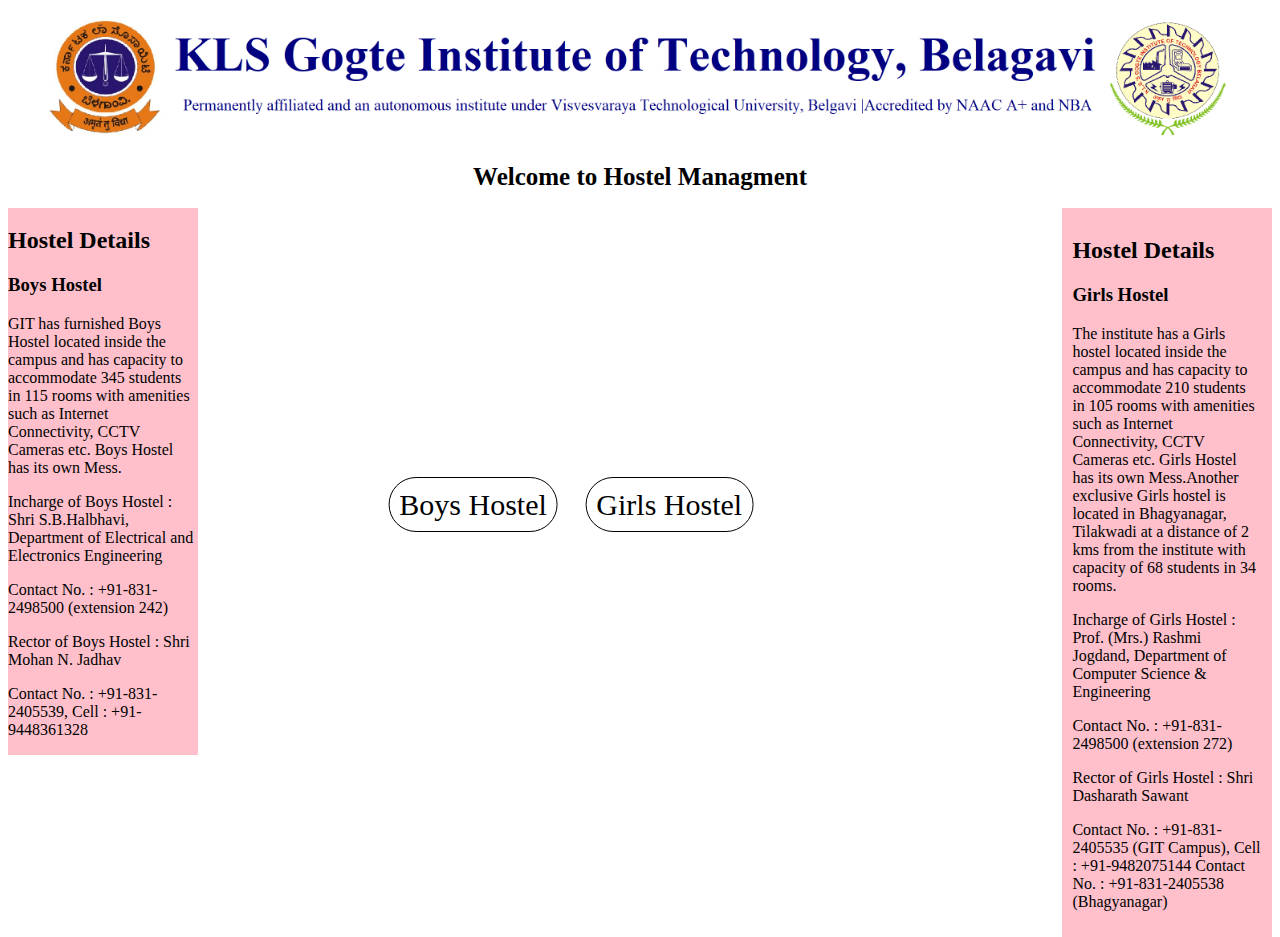
<file: DBMS/index.html>
<!DOCTYPE html>
<html lang="en">
<head>
	<meta charset="UTF-8">
	<title>KLS GIT HOSTEL</title>
	<link rel="stylesheet" type="text/css" href="styles.css">
</head>
<header>
	<figure>
	<img src="gitbanner.png" alt="gitbanner">
	</figure>
	<h1>
		Welcome to Hostel Managment
	</h1>

</header>
<body>
	<div class="left">
		<h2>Hostel Details</h2>
		<h3>Boys Hostel</h3>

		<p>GIT has furnished Boys Hostel located inside the campus and has capacity to accommodate 345 students in 115 rooms with amenities such as Internet Connectivity, CCTV Cameras etc. Boys Hostel has its own Mess.</p>

		<p>Incharge of Boys Hostel : Shri S.B.Halbhavi, Department of Electrical and Electronics Engineering</p>

		<p>Contact No. : +91-831-2498500 (extension 242)</p>

	    <p>Rector of Boys Hostel : Shri Mohan N. Jadhav</p>

	    <p>Contact No. : +91-831-2405539, Cell : +91-9448361328</p>
	
		
	</div>
	<div class="right">
		<h2>Hostel Details</h2>
		<h3>Girls Hostel</h3>

		<p>The institute has a Girls hostel located inside the campus and has capacity to accommodate 210 students in 105 rooms with amenities such as Internet Connectivity, CCTV Cameras etc. Girls Hostel has its own Mess.Another exclusive Girls hostel is located in Bhagyanagar, Tilakwadi at a distance of 2 kms from the institute with capacity of 68 students in 34 rooms.</p>

		<p>Incharge of Girls Hostel : Prof. (Mrs.) Rashmi Jogdand, Department of Computer Science & Engineering</p>

		<p>Contact No. : +91-831-2498500 (extension 272)</p>

	    <p>Rector of Girls Hostel : Shri Dasharath Sawant</p>

	    <p>Contact No. : +91-831-2405535 (GIT Campus), Cell : +91-9482075144 Contact No. : +91-831-2405538 (Bhagyanagar)</p>
	  
	
		
	</div> 
	<div class="button">
	<a href="boys_login.html">Boys Hostel</a>
	<a href="girl_login.html">Girls Hostel</a>		
	</div>



</body>
</html>
</file>
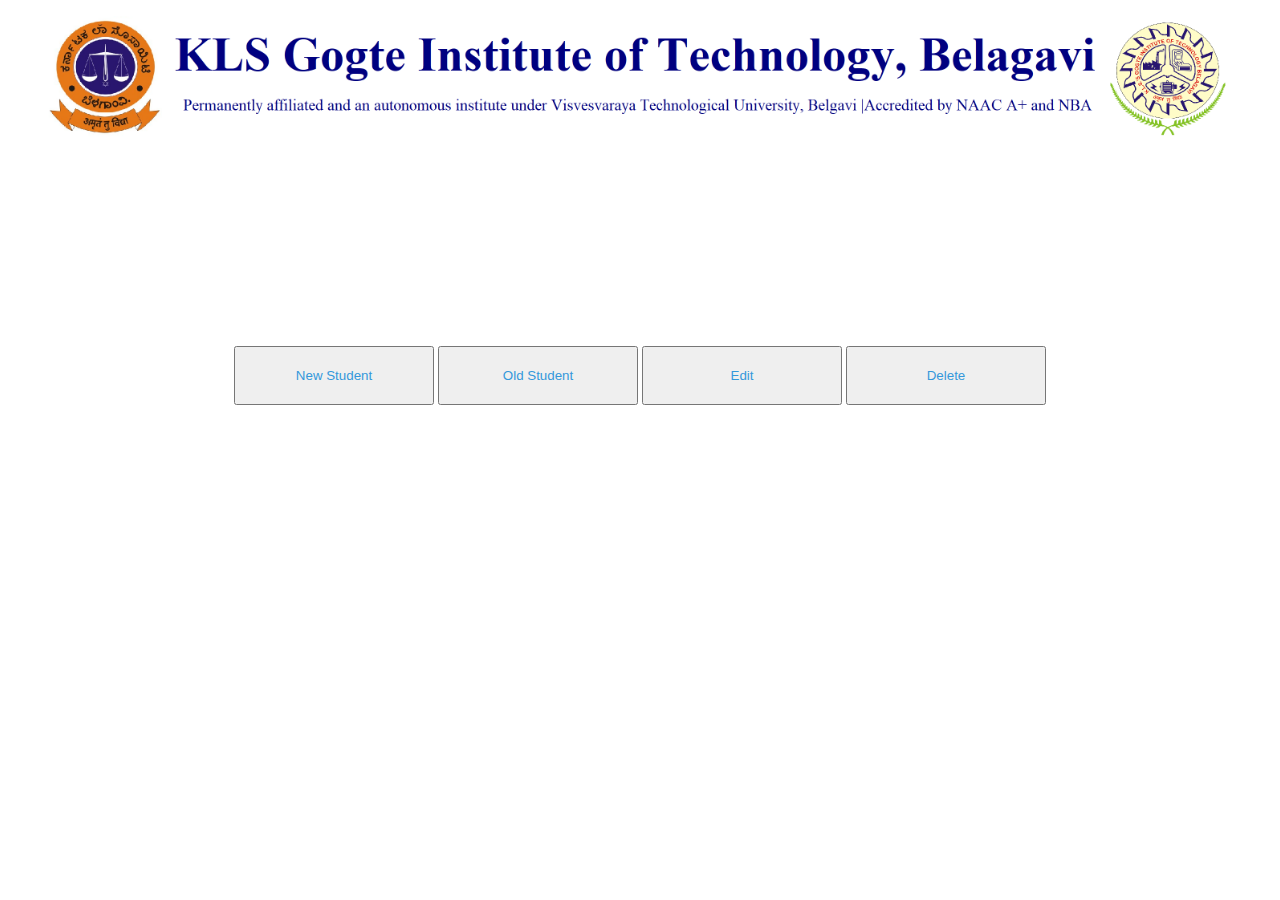
<file: DBMS/boys_hostel.html>
<!DOCTYPE html>
<html lang="en">
<head>
  <meta charset="UTF-8">
  <title>KLS BOYS GIT HOSTEL</title>
  <link rel="stylesheet" type="text/css" href="styles.css">
</head>
<header>
  <figure>
  <img src="gitbanner.png" alt="gitbanner">
  </figure>
</header>
<body>
  <div class="container">
    <button class="btn1"><a href="new_student.html">New Student</a></button>
    <button class="btn2">Old Student</button>
    <button class="btn3">Edit</button>
    <button class="btn4">Delete</button>
  </div>
<header>
</header>
</body>
</html>
</file>
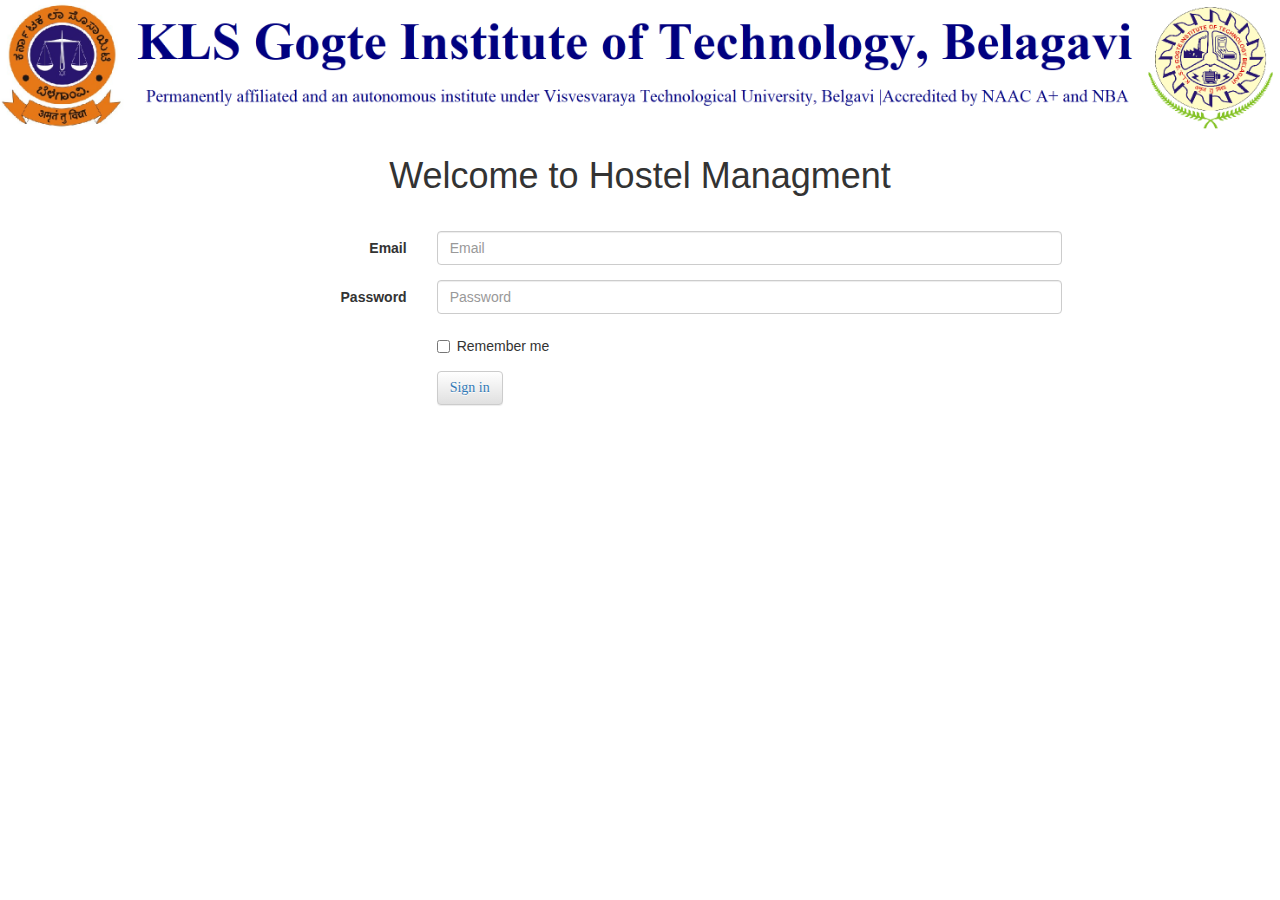
<file: DBMS/boys_login.html>
<!DOCTYPE html>
<html lang="en">
<head>
  <meta charset="UTF-8">
  <title>KLS GIT HOSTEL</title>
  <link rel="stylesheet" type="text/css" href="styles.css">
  <meta name="viewport" content="width=device-width, initial-scale=1">
  <meta name="viewport" content="width=device-width, initial-scale=1, maximum-scale=1, user-scalable=no">
  <!-- Latest compiled and minified CSS -->
<link rel="stylesheet" href="https://stackpath.bootstrapcdn.com/bootstrap/3.4.1/css/bootstrap.min.css" integrity="sha384-HSMxcRTRxnN+Bdg0JdbxYKrThecOKuH5zCYotlSAcp1+c8xmyTe9GYg1l9a69psu" crossorigin="anonymous">

<!-- Optional theme -->
<link rel="stylesheet" href="https://stackpath.bootstrapcdn.com/bootstrap/3.4.1/css/bootstrap-theme.min.css" integrity="sha384-6pzBo3FDv/PJ8r2KRkGHifhEocL+1X2rVCTTkUfGk7/0pbek5mMa1upzvWbrUbOZ" crossorigin="anonymous">
<link rel="stylesheet" type="text/css" href="styles1.css">
<!-- Latest compiled and minified JavaScript -->

</head>
<header>
  <figure>
  <img src="gitbanner.png" alt="gitbanner">
  </figure>
  <h1>
    Welcome to Hostel Managment
  </h1>
</header>
<body class="backgroud">

  <form class="form-horizontal">
  <div class="form-group">
    <label for="inputEmail3" class="col-sm-4 control-label">Email</label>
    <div class="col-sm-6">
      <input type="email" class="form-control" id="inputEmail3" placeholder="Email">
    </div>
  </div>
  <div class="form-group">
    <label for="inputPassword3" class="col-sm-4 control-label">Password</label>
    <div class="col-sm-6">
      <input type="password" class="form-control" id="inputPassword3" placeholder="Password">
    </div>
  </div>
  <div class="form-group">
    <div class="col-sm-offset-4 col-sm-10">
      <div class="checkbox">
        <label>
          <input type="checkbox"> Remember me
        </label>
      </div>
    </div>
  </div>
  <div class="form-group">
    <div class="col-sm-offset-4 col-sm-6">
     <button type="submit" class="btn btn-default"> <a href="boys_hostel.html">Sign in</a></button>
    </div>
  </div>
</form>

<script src="https://stackpath.bootstrapcdn.com/bootstrap/3.4.1/js/bootstrap.min.js" integrity="sha384-aJ21OjlMXNL5UyIl/XNwTMqvzeRMZH2w8c5cRVpzpU8Y5bApTppSuUkhZXN0VxHd" crossorigin="anonymous"></script>
</body>
</html>
</file>
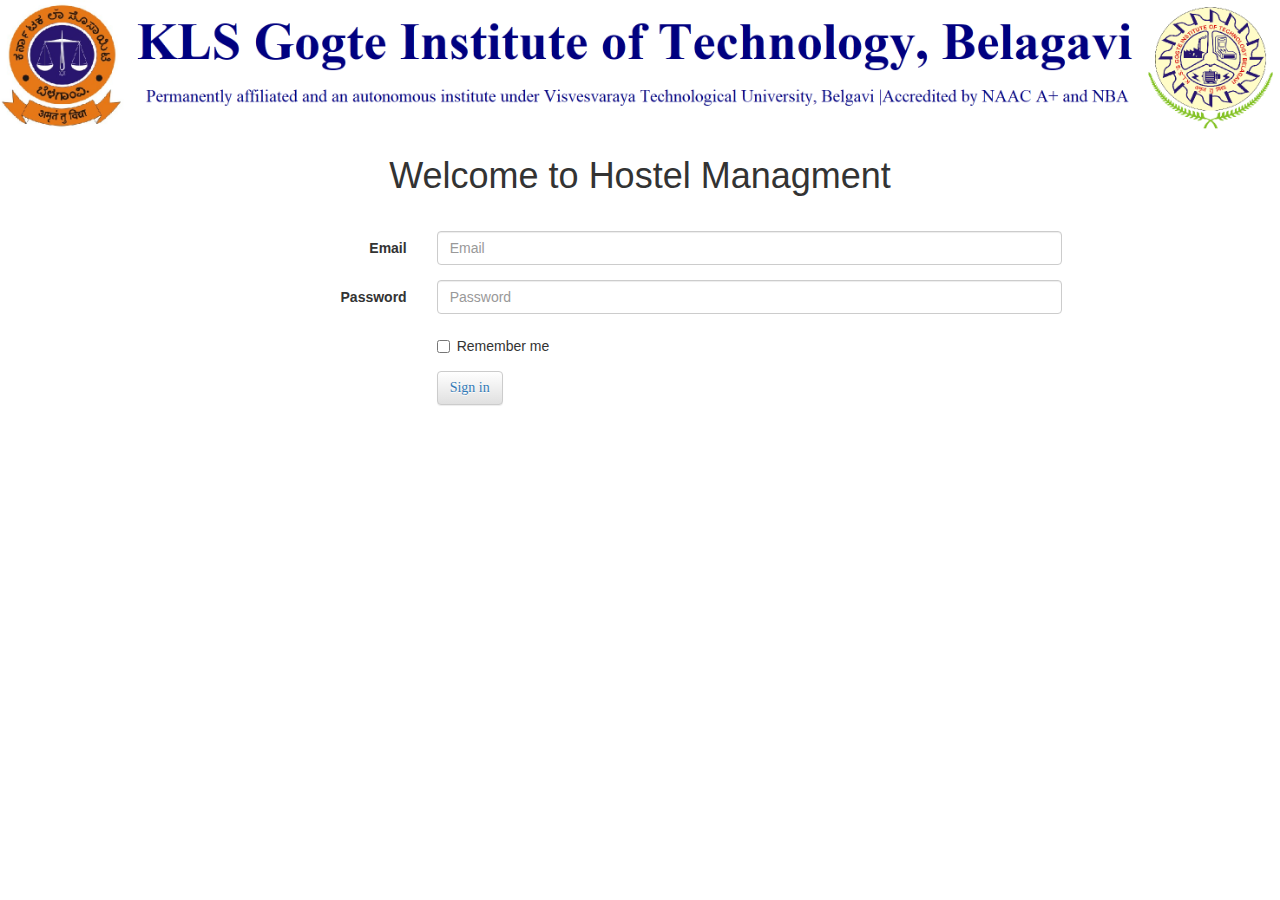
<file: DBMS/girl_login.html>
<!DOCTYPE html>
<html lang="en">
<head>
  <meta charset="UTF-8">
  <title>KLS GIT HOSTEL</title>
  <link rel="stylesheet" type="text/css" href="styles.css">
  <meta name="viewport" content="width=device-width, initial-scale=1">
  <meta name="viewport" content="width=device-width, initial-scale=1, maximum-scale=1, user-scalable=no">
  <!-- Latest compiled and minified CSS -->
<link rel="stylesheet" href="https://stackpath.bootstrapcdn.com/bootstrap/3.4.1/css/bootstrap.min.css" integrity="sha384-HSMxcRTRxnN+Bdg0JdbxYKrThecOKuH5zCYotlSAcp1+c8xmyTe9GYg1l9a69psu" crossorigin="anonymous">

<!-- Optional theme -->
<link rel="stylesheet" href="https://stackpath.bootstrapcdn.com/bootstrap/3.4.1/css/bootstrap-theme.min.css" integrity="sha384-6pzBo3FDv/PJ8r2KRkGHifhEocL+1X2rVCTTkUfGk7/0pbek5mMa1upzvWbrUbOZ" crossorigin="anonymous">
<link rel="stylesheet" type="text/css" href="styles1.css">
<!-- Latest compiled and minified JavaScript -->

</head>
<header>
  <figure>
  <img src="gitbanner.png" alt="gitbanner">
  </figure>
  <h1>
    Welcome to Hostel Managment
  </h1>
</header>
<body class="backgroud">

  <form class="form-horizontal">
  <div class="form-group">
    <label for="inputEmail3" class="col-sm-4 control-label">Email</label>
    <div class="col-sm-6">
      <input type="email" class="form-control" id="inputEmail3" placeholder="Email">
    </div>
  </div>
  <div class="form-group">
    <label for="inputPassword3" class="col-sm-4 control-label">Password</label>
    <div class="col-sm-6">
      <input type="password" class="form-control" id="inputPassword3" placeholder="Password">
    </div>
  </div>
  <div class="form-group">
    <div class="col-sm-offset-4 col-sm-10">
      <div class="checkbox">
        <label>
          <input type="checkbox"> Remember me
        </label>
      </div>
    </div>
  </div>
  <div class="form-group">
    <div class="col-sm-offset-4 col-sm-6">
      <button type="submit" class="btn btn-default"><a href="girls_hostel.html">Sign in</a></button>
    </div>
  </div>
</form>

<script src="https://stackpath.bootstrapcdn.com/bootstrap/3.4.1/js/bootstrap.min.js" integrity="sha384-aJ21OjlMXNL5UyIl/XNwTMqvzeRMZH2w8c5cRVpzpU8Y5bApTppSuUkhZXN0VxHd" crossorigin="anonymous"></script>
</body>
</html>
</file>
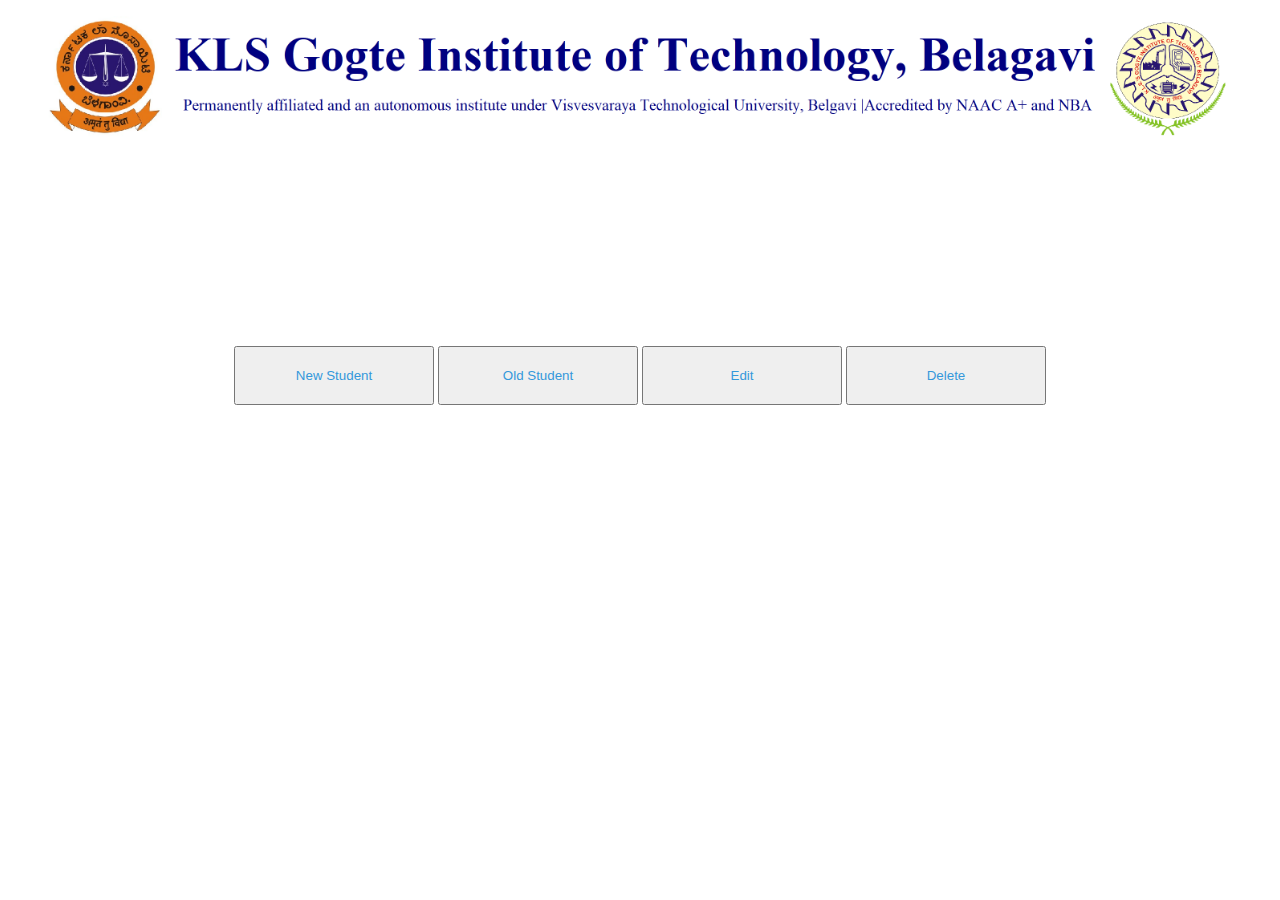
<file: DBMS/girls_hostel.html>
<!DOCTYPE html>
<html lang="en">
<head>
  <meta charset="UTF-8">
  <title>KLS GIRLS GIT HOSTEL</title>
  <link rel="stylesheet" type="text/css" href="styles.css">
</head>
<header>
  <figure>
  <img src="gitbanner.png" alt="gitbanner">
  </figure>
</header>
<body>
  <div class="container">
    <button class="btn1"><a href="new_student.html">New Student</a></button>
    <button class="btn2">Old Student</button>
    <button class="btn3">Edit</button>
    <button class="btn4">Delete</button>
  </div>
<header>
</header>
</body>
</html>
</file>
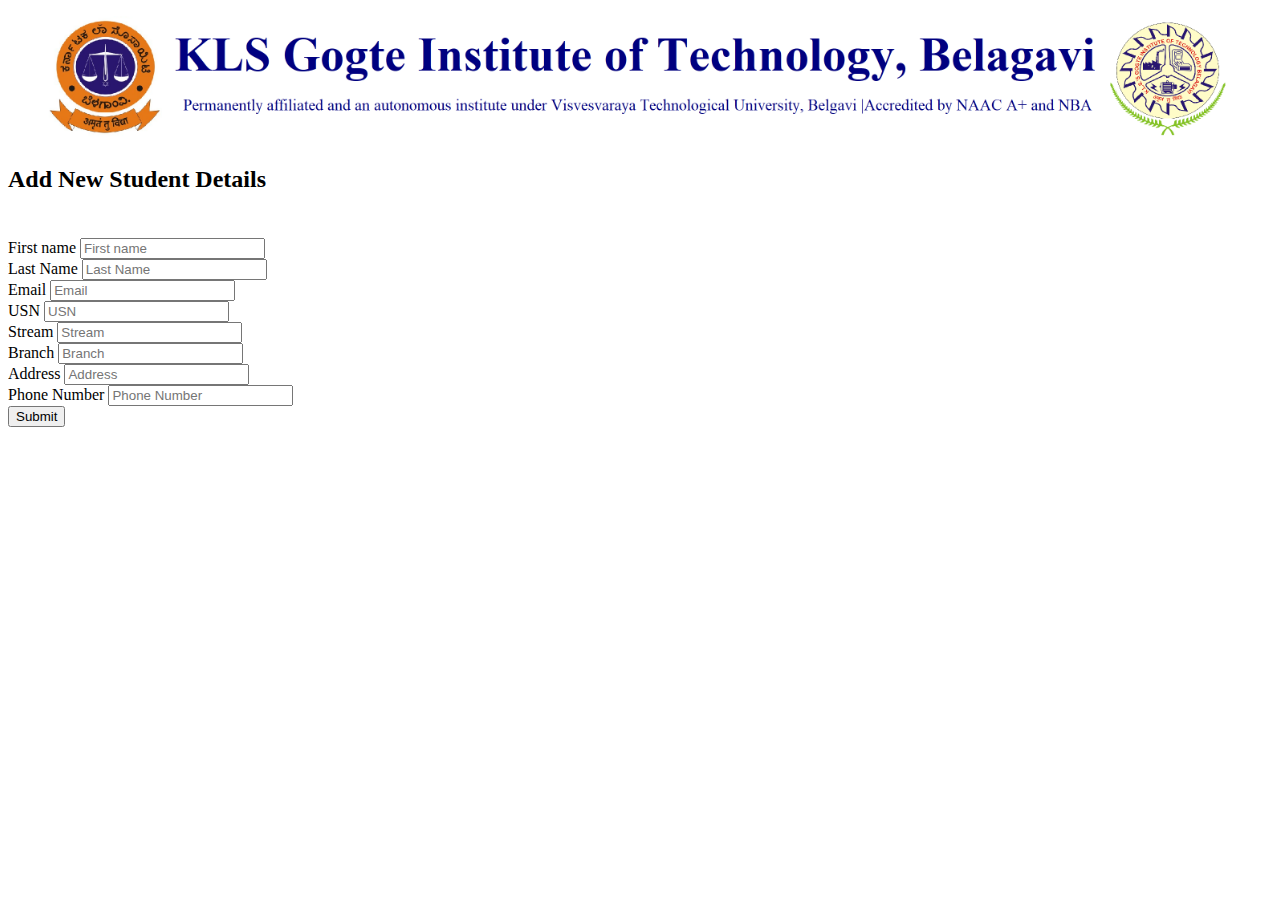
<file: DBMS/new_student.html>
<!DOCTYPE html>
<html lang="en">
<head>
  <meta charset="UTF-8">
  <title>KLS BOYS GIT HOSTEL</title>
  <meta name="viewport" content="width=device-width, initial-scale=1">
 <link rel="stylesheet" href="https://cdn.jsdelivr.net/npm/bootstrap@4.5.3/dist/css/bootstrap.min.css" integrity="sha384-TX8t27EcRE3e/ihU7zmQxVncDAy5uIKz4rEkgIXeMed4M0jlfIDPvg6uqKI2xXr2" crossorigin="anonymous">
    <style type="text/css">
  img{
	width:100%; 
	}
	h2{
		padding-bottom: 25px;
	}
	col-md-12 {
		text-align: center;

	}
  </style>
</head>
<header>
  <figure>
  <img src="gitbanner.png" alt="gitbanner">
  </figure>
</header>
<body>
	<div class="container">
		<form name"myform" class="form-group">
			<h2>Add New Student Details</h2>
			<div class="row jumbotron">
			<div class="col-md-6">
			<label for="inputname">First name</label>
			<input type="text" class="form-control" placeholder="First name">
			</div>
			<div class="col-md-6">
			<label for="inputname">Last Name</label>
			<input type="text" class="form-control" placeholder="Last Name">
			</div>
			<div class="col-md-6">
			<label for="College Email id">Email</label>
			<input type="text" class="form-control" placeholder="Email">
			</div>
			<div class="col-md-6">
			<label for="USN">USN</label>
			<input type="text" class="form-control" placeholder="USN">
			</div>
			
			<div class="col-md-6">
			<label for="Stream">Stream</label>
			<input type="text" class="form-control" placeholder="Stream">
			</div>
			<div class="col-md-6">
			<label for="Branch">Branch</label>
			<input type="text" class="form-control" placeholder="Branch">
			</div>
			
			<div class="col-md-6">
			<label for="Address">Address</label>
			<input type="text" class="form-control" placeholder="Address">
			</div>
			<div class="col-md-6">
			<label for="Ph n.o.">Phone Number</label>
			<input type="tel" class="form-control" placeholder="Phone Number">
			</div>
			<div class="col-md-12">
			<button type="submit" class="btn btn-primary">Submit</button>
			</div>
		</div>

	</div>
		</form>
	</div>

<script src="https://code.jquery.com/jquery-3.5.1.slim.min.js" integrity="sha384-DfXdz2htPH0lsSSs5nCTpuj/zy4C+OGpamoFVy38MVBnE+IbbVYUew+OrCXaRkfj" crossorigin="anonymous"></script>
<script src="https://cdn.jsdelivr.net/npm/bootstrap@4.5.3/dist/js/bootstrap.bundle.min.js" integrity="sha384-ho+j7jyWK8fNQe+A12Hb8AhRq26LrZ/JpcUGGOn+Y7RsweNrtN/tE3MoK7ZeZDyx" crossorigin="anonymous"></script>
</body>
</html
</file>
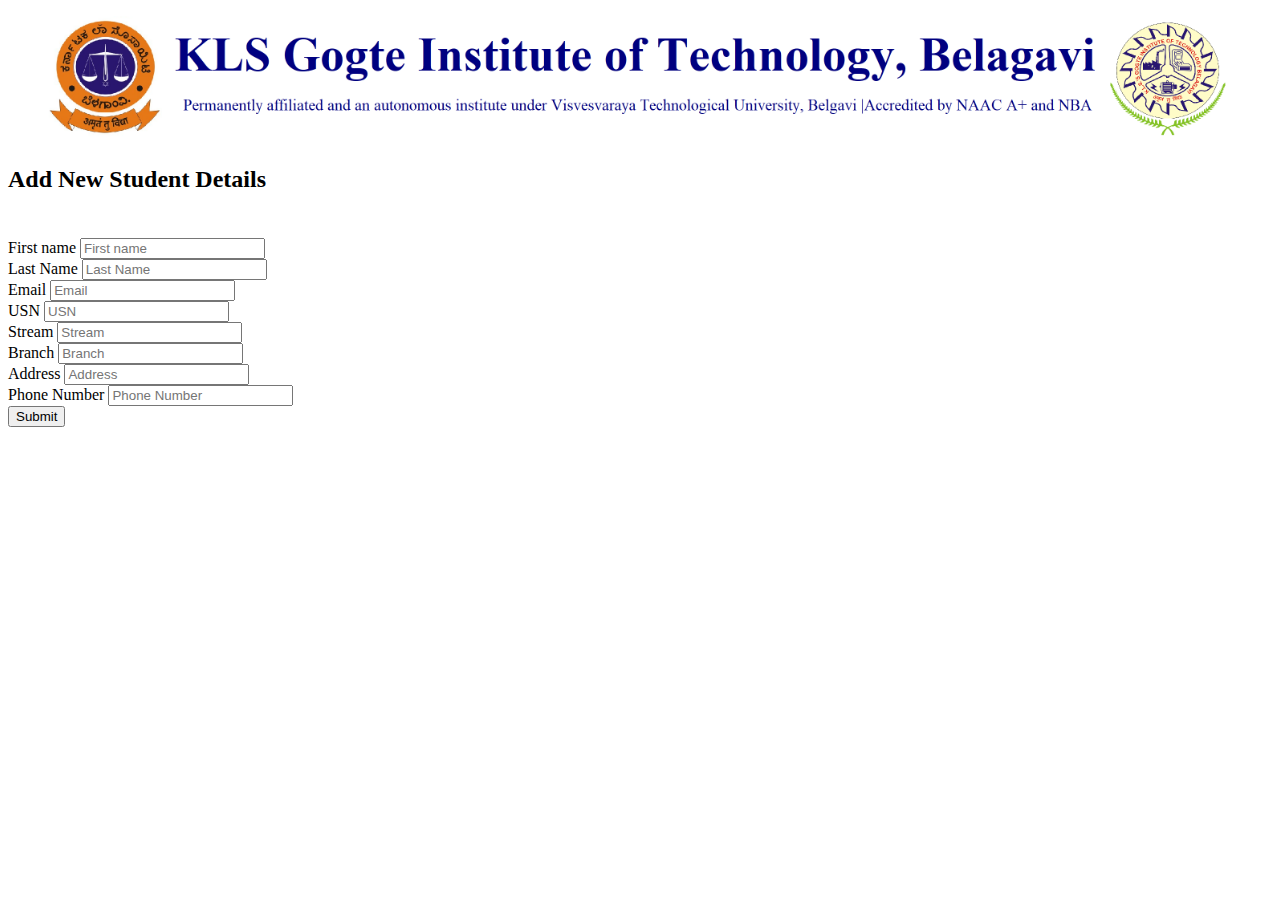
<file: DBMS/new_student_girls.html>
<!DOCTYPE html>
<html lang="en">
<head>
  <meta charset="UTF-8">
  <title>KLS GIRLS GIT HOSTEL</title>
  <meta name="viewport" content="width=device-width, initial-scale=1">
 <link rel="stylesheet" href="https://cdn.jsdelivr.net/npm/bootstrap@4.5.3/dist/css/bootstrap.min.css" integrity="sha384-TX8t27EcRE3e/ihU7zmQxVncDAy5uIKz4rEkgIXeMed4M0jlfIDPvg6uqKI2xXr2" crossorigin="anonymous">
    <style type="text/css">
  img{
	width:100%; 
	}
	h2{
		padding-bottom: 25px;
	}
	col-md-12 {
		text-align: center;

	}
  </style>
</head>
<header>
  <figure>
  <img src="gitbanner.png" alt="gitbanner">
  </figure>
</header>
<body>
	<div class="container">
		<form name"myform" class="form-group">
			<h2>Add New Student Details</h2>
			<div class="row jumbotron">
			<div class="col-md-6">
			<label for="inputname">First name</label>
			<input type="text" class="form-control" placeholder="First name">
			</div>
			<div class="col-md-6">
			<label for="inputname">Last Name</label>
			<input type="text" class="form-control" placeholder="Last Name">
			</div>
			<div class="col-md-6">
			<label for="College Email id">Email</label>
			<input type="text" class="form-control" placeholder="Email">
			</div>
			<div class="col-md-6">
			<label for="USN">USN</label>
			<input type="text" class="form-control" placeholder="USN">
			</div>
			
			<div class="col-md-6">
			<label for="Stream">Stream</label>
			<input type="text" class="form-control" placeholder="Stream">
			</div>
			<div class="col-md-6">
			<label for="Branch">Branch</label>
			<input type="text" class="form-control" placeholder="Branch">
			</div>
			
			<div class="col-md-6">
			<label for="Address">Address</label>
			<input type="text" class="form-control" placeholder="Address">
			</div>
			<div class="col-md-6">
			<label for="Ph n.o.">Phone Number</label>
			<input type="tel" class="form-control" placeholder="Phone Number">
			</div>
			<div class="col-md-12">
			<button type="submit" class="btn btn-primary">Submit</button>
			</div>
		</div>

	</div>
		</form>
	</div>

<script src="https://code.jquery.com/jquery-3.5.1.slim.min.js" integrity="sha384-DfXdz2htPH0lsSSs5nCTpuj/zy4C+OGpamoFVy38MVBnE+IbbVYUew+OrCXaRkfj" crossorigin="anonymous"></script>
<script src="https://cdn.jsdelivr.net/npm/bootstrap@4.5.3/dist/js/bootstrap.bundle.min.js" integrity="sha384-ho+j7jyWK8fNQe+A12Hb8AhRq26LrZ/JpcUGGOn+Y7RsweNrtN/tE3MoK7ZeZDyx" crossorigin="anonymous"></script>
</body>
</html
</file>
<file: DBMS/styles.css>
img{
	width:100%; 
}
h1{
	text-align: center;
	font-size:25px;

}
.button{
	position: absolute;
	top: 55%;
	right: 23%;
	padding: 10px;
	transform: translate(-50%,-50%);
	font-size: 30px;
	margin-top: 10px;	
}
.button a{
		text-decoration: none;
		border:1px solid black;
		border-radius: 50px;
		padding:10px;
		color: black;
		margin-right: 20px;
}
.button a:hover{
	background-color: #FFEFD5;
	transition: 0.3s ease;
	color:black;
	}
.left{
	float: left;
	width: 15%;
	background-color: pink;
}
.right{
	float: right;
	width: 15%;
	background-color: pink;
	padding: 10px;
}
.container{
	text-align: center;
	margin-top: 200px;
	border-width: 100px;
	outline-width: 100px;

	
	
}
.btn{
	border:1px solid #3498db;
	background: none;
	padding: 50px 50px;
	font-size: 20px;
	font-family: "montserrat";
	cursor: pointer;
	position: relative;
	transition: .8s;
	overflow: hidden;
	

}
.btn1{
	width: 200px;
	padding: 20px;
}
.btn2{
	width: 200px;
	padding: 20px;
}
.btn3{
	width: 200px;
	padding: 20px;
}
.btn4{
	width: 200px;
	padding: 20px;
}

.btn1,.btn2{
	color: #3498db;
}
.btn3,.btn4{
	color: #3498db;
}
.btn1:hover,.btn2:hover{
	color: #6495ED;
}
.btn3:hover,.btn:hover{
	color: #6495ED;
}
.btn1 a{
	text-decoration: none;
	color:  #3498db;
}
</file>
<file: DBMS/styles1.css>
.form-horizontal{
	
	padding-top: 25px;
	padding-bottom: 25px;
}
</file>
